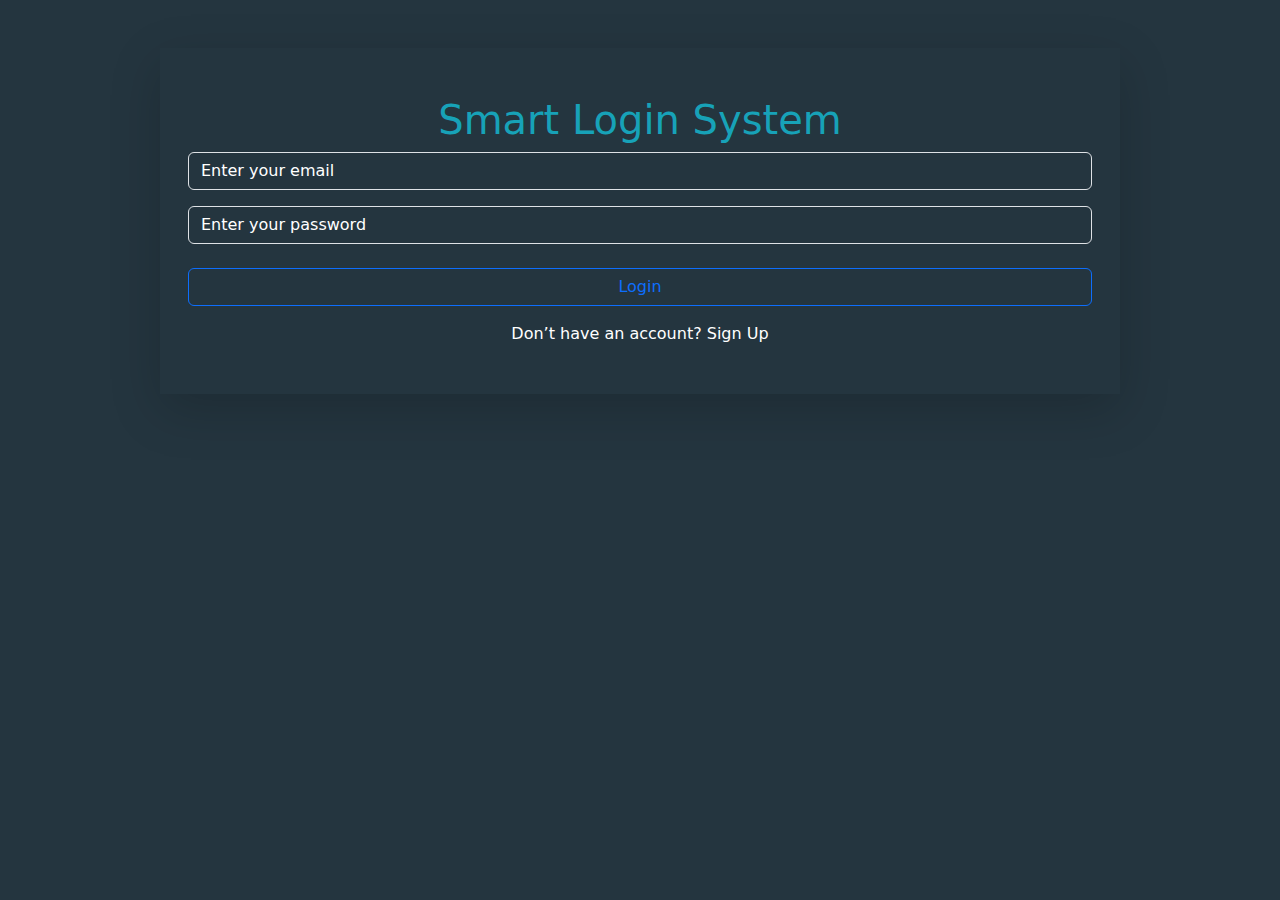
<file: html/index.html>
<!DOCTYPE html>
<html lang="en">
<head>
    <meta charset="UTF-8">
    <meta name="viewport" content="width=device-width, initial-scale=1.0">
    <title>Document</title>
    <link rel="preconnect" href="https://fonts.googleapis.com">
    <link rel="preconnect" href="https://fonts.gstatic.com" crossorigin>
    <link href="https://fonts.googleapis.com/css2?family=Pacifico&family=Righteous&display=swap" rel="stylesheet">
    <link rel="stylesheet" href="../css/all.min.css">
    <link rel="stylesheet" href="../css/bootstrap.min.css">
    <link rel="stylesheet" href="../css/style.css">
</head>
<body class="d-flex justify-content-center" >

 <section class="shadow-lg w-75 mt-5 text-center py-5 px-3">
    <div class="container ">
        <div class="row ">
            <div class="col">
                <div class="login">
                    <h1>Smart Login System</h1>
                    <input type="email"  id="em" class="form-control" placeholder="Enter your email">
                    <input type="password"  id="pass" class="form-control mt-3 mb-4" placeholder="Enter your password">
                    <button class="btn btn-outline-primary w-100" onclick="login()">Login</button>
                    <div class="mt-3">
                        <span>Don’t have an account?</span>
                        <a href="signup.html">Sign Up</a>
                    </div>

                </div>
            </div>
        </div>
    </div>
 </section>

          
    
    
   

    
    <script src="../js/bootstrap.bundle.min.js"></script>
    <script src="../js/script.js"></script>
</body>
</html>
</file>
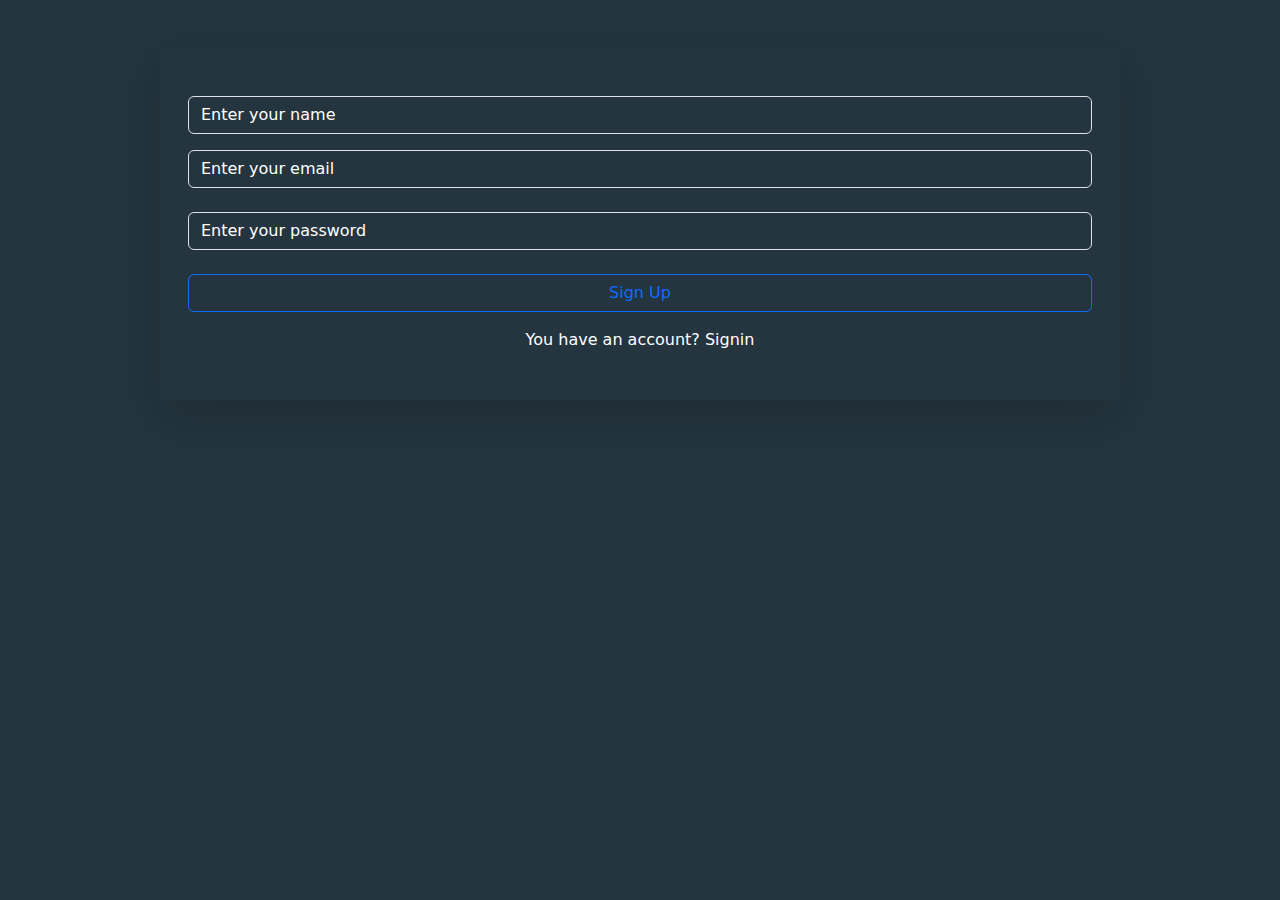
<file: html/signup.html>
<!DOCTYPE html>
<html lang="en">
<head>
    <meta charset="UTF-8">
    <meta name="viewport" content="width=device-width, initial-scale=1.0">
    <title>Document</title>
    <link rel="preconnect" href="https://fonts.googleapis.com">
    <link rel="preconnect" href="https://fonts.gstatic.com" crossorigin>
    <link href="https://fonts.googleapis.com/css2?family=Pacifico&family=Righteous&display=swap" rel="stylesheet">
    <link rel="stylesheet" href="../css/all.min.css">
    <link rel="stylesheet" href="../css/bootstrap.min.css">
    <link rel="stylesheet" href="../css/style.css">
</head>
<body class="d-flex justify-content-center" >

 <section class="shadow-lg w-75 mt-5 text-center py-5 px-3">
    <div class="container ">
        <div class="row ">
            <div class="col">
                <div class="login">
                    
                    <input type="text"  id="na" class="form-control" placeholder="Enter your name">
                    <input type="email"  id="signem" class="form-control mt-3 mb-4" placeholder="Enter your email">
                    <input type="password"  id="signpass" class="form-control mt-3 mb-4" placeholder="Enter your password">
                    <p id="check"></p>
                    <button class="btn btn-outline-primary w-100" onclick="up()">Sign Up</button>

                    <div class="mt-3">
                        <span>You have an account? </span>
                        <a href="index.html">Signin</a>
                    </div>

                </div>
            </div>
        </div>
    </div>
 </section>

          
    
    
   

    
    <script src="../js/bootstrap.bundle.min.js"></script>
    <script src="../js/script.js"></script>
</body>
</html>
</file>
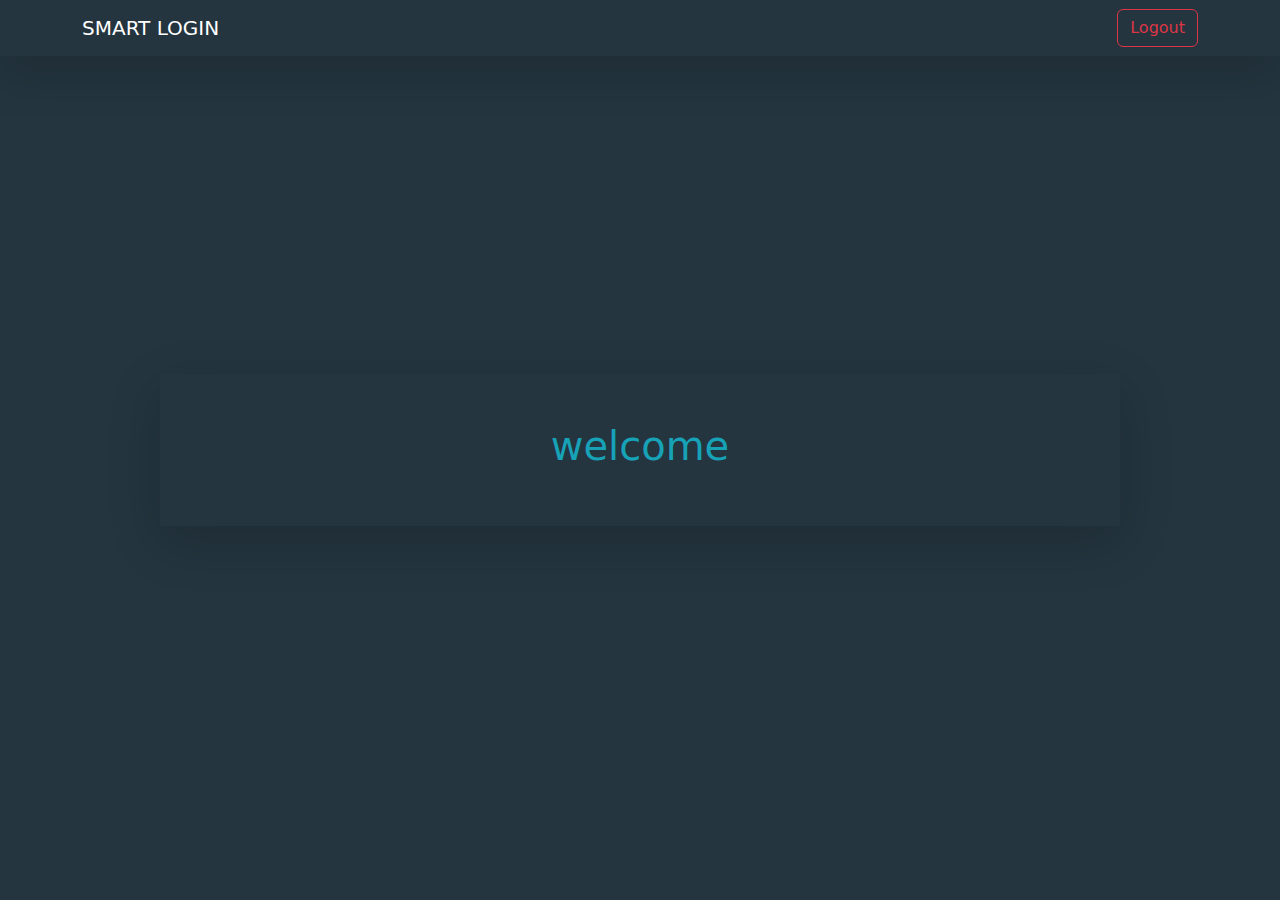
<file: html/welcome.html>
<!DOCTYPE html>
<html lang="en">
<head>
    <meta charset="UTF-8">
    <meta name="viewport" content="width=device-width, initial-scale=1.0">
    <title>Document</title>
    <link rel="preconnect" href="https://fonts.googleapis.com">
    <link rel="preconnect" href="https://fonts.gstatic.com" crossorigin>
    <link href="https://fonts.googleapis.com/css2?family=Pacifico&family=Righteous&display=swap" rel="stylesheet">
    <link rel="stylesheet" href="../css/all.min.css">
    <link rel="stylesheet" href="../css/bootstrap.min.css">
    <link rel="stylesheet" href="../css/style.css">
</head>
<body >
    <nav class="navbar shadow-lg">
        <div class="container">
          <a class="navbar-brand text-white">SMART LOGIN</a>
          <a class="btn btn-outline-danger" href="index.html">Logout</a>
          
    
        </div>
      </nav>
 <section class="shadow-lg w-75 m-auto  text-center py-5 px-3 position-absolute top-50 start-50 translate-middle">
    <div class="container ">
       
        <div class="row ">
            <div class="col">
                <h1 id="wel">welcome</h1>
            </div>
        </div>
    </div>
 </section>

          
    
    
   

    
    <script src="../js/bootstrap.bundle.min.js"></script>
    <script src="../js/script.js"></script>
</body>
</html>
</file>
<file: css/style.css>
:root{
    --main-color:#24353f;
    --sec-color:#17a2b8
}
a{
    text-decoration: none;
    color: white;
}
body,section{
    background-color: var(--main-color);
}
h1,h2{
    color: var(--sec-color);
}
.form-control{
    background-color: var(--main-color);
    color: white;
   
}
.form-control:focus {
    color: white;
    background-color: var(--main-color);
    border-color: #86b7fe;
    outline: 0;
    box-shadow:none
}
.form-control::placeholder{
    color: white;
}
span{
    color: white;
}

.navbar{
    background-color: var(--main-color);
}
</file>
